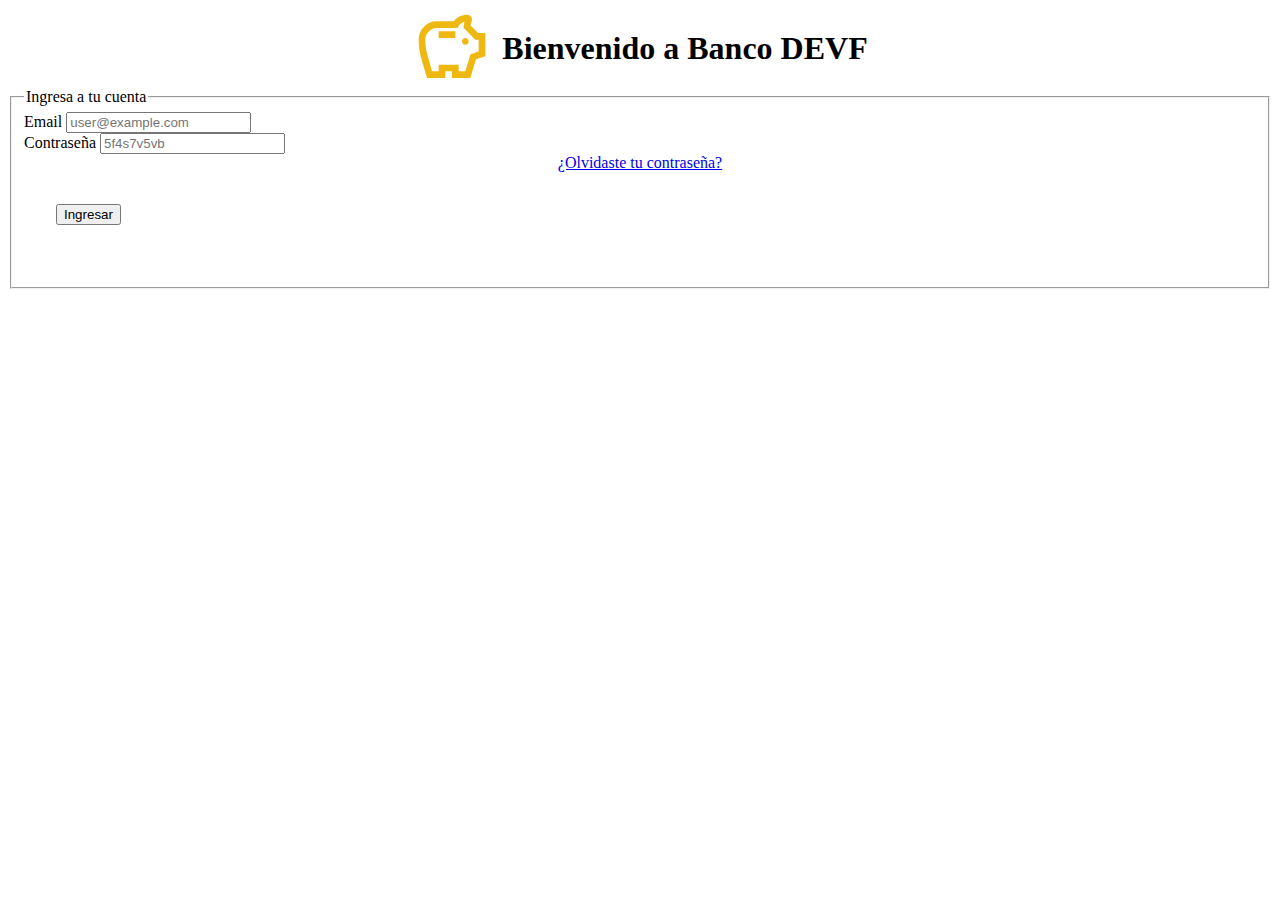
<file: index.html>
<!DOCTYPE html>
<html lang="en">
<head>
    <title>Cajero DEVF</title>
    <meta charset="UTF-8">
    <meta name="viewport" content="width=device-width, initial-scale=1.0">
    <link rel="stylesheet" href="./style/main.css">
    <link rel="icon" type="svg" sizes="32x32" href="./images/savings.svg">

    <link href="https://cdn.jsdelivr.net/npm/bootstrap@5.3.2/dist/css/bootstrap.min.css" rel="stylesheet" integrity="sha384-T3c6CoIi6uLrA9TneNEoa7RxnatzjcDSCmG1MXxSR1GAsXEV/Dwwykc2MPK8M2HN" crossorigin="anonymous">
    <script src="https://cdn.jsdelivr.net/npm/bootstrap@5.3.2/dist/js/bootstrap.bundle.min.js" integrity="sha384-C6RzsynM9kWDrMNeT87bh95OGNyZPhcTNXj1NW7RuBCsyN/o0jlpcV8Qyq46cDfL" crossorigin="anonymous"></script>
    
</head>
<body class="bg-white py-5">
    <header>
      <img src="./images/savings.svg" height="80" width="80" alt="">
      <h1 class="text-center">Bienvenido a Banco DEVF</h1>
    </header>
    
    <form class="d-grid gap-2 py-5  col-4 mx-auto" id="login">
        <fieldset>
          <legend class="text-center">Ingresa a tu cuenta</legend>
          <div class="mb-3">
            <label for="email" class="form-label">Email</label>
            <input type="email" id="email" class="form-control" placeholder="user@example.com" autocomplete="email">
          </div>
          <div class="mb-3">
            <label for="password" class="form-label">Contraseña</label>
            <input type="password" id="password" class="form-control" placeholder="5f4s7v5vb" autocomplete="current-password">
          </div>
          <a class="p-contraseña" href="#">¿Olvidaste tu contraseña?</a>
          <button id="login_btn" type="login" class="b-login btn btn-primary col-4 d-grid mx-auto">Ingresar</button>
          <p class="warnings" id="warnings"></p>
        </fieldset>
      </form>
     
    <script src="./js/app.js"></script>
</body>
</html>
</file>
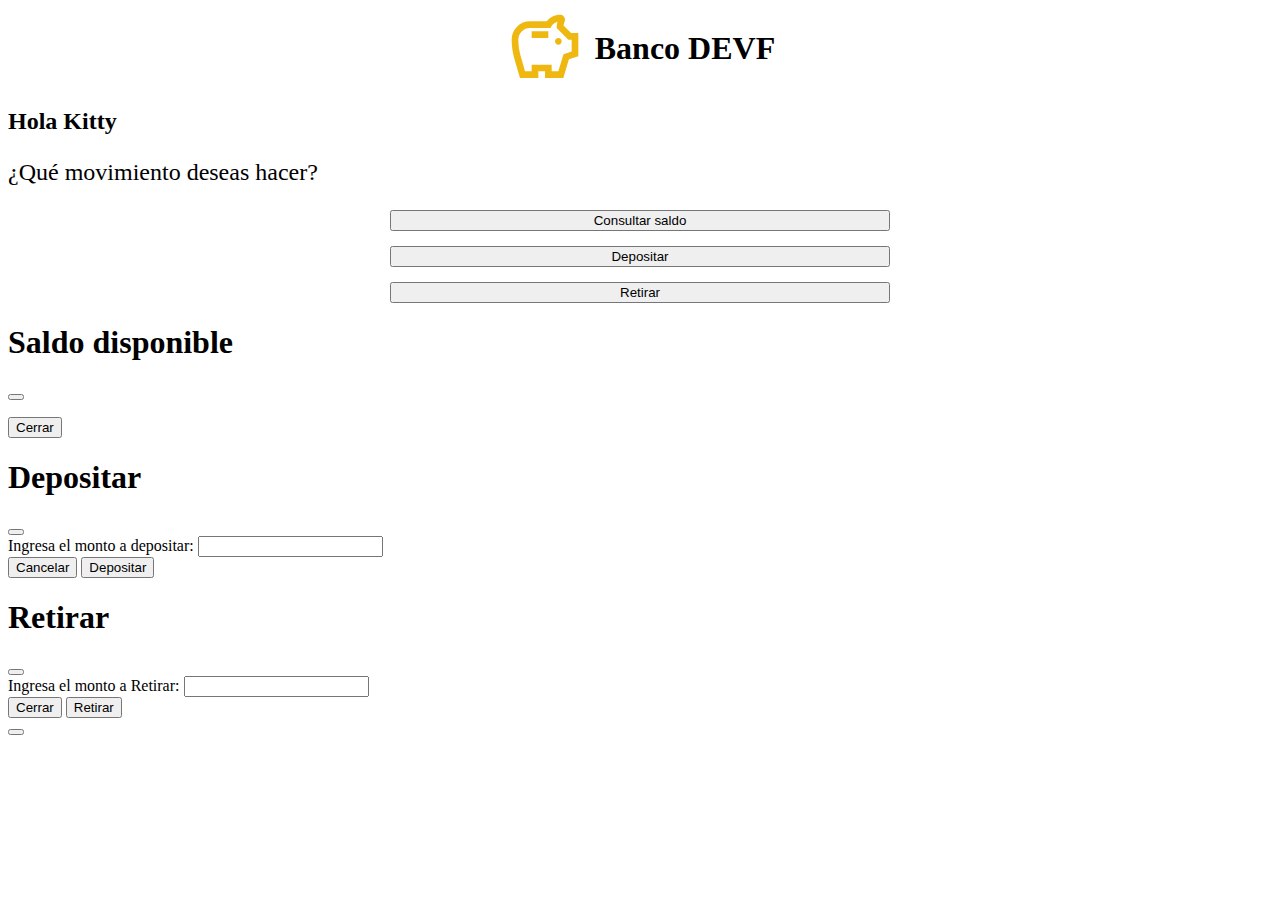
<file: pages/user1.html>
<!DOCTYPE html>
<html lang="en">
<head>
    <title>Menú</title>
    <meta charset="UTF-8">
    <meta name="viewport" content="width=device-width, initial-scale=1.0">
    <link rel="stylesheet" href="../style/main.css">
    <link rel="icon" type="svg" sizes="32x32" href="../images/savings.svg">

    <link href="https://cdn.jsdelivr.net/npm/bootstrap@5.3.2/dist/css/bootstrap.min.css" rel="stylesheet" integrity="sha384-T3c6CoIi6uLrA9TneNEoa7RxnatzjcDSCmG1MXxSR1GAsXEV/Dwwykc2MPK8M2HN" crossorigin="anonymous">
    <script src="https://cdn.jsdelivr.net/npm/bootstrap@5.3.2/dist/js/bootstrap.bundle.min.js" integrity="sha384-C6RzsynM9kWDrMNeT87bh95OGNyZPhcTNXj1NW7RuBCsyN/o0jlpcV8Qyq46cDfL" crossorigin="anonymous"></script>

</head>
<body class="bg-white py-5">
    <header>
        <img src="../images/savings.svg" height="80" width="80" alt="">
        <h1 class="text-center">Banco DEVF</h1>
    </header>
    <h2 class="n-user text-center">Hola Kitty</h2>
    <p class="m-4 text-center opciones">¿Qué movimiento deseas hacer?</p>
    <!--Botones de menu-->
    <section class="sec-btn">
        <button type="button" id="saldo" class="btn btn-secondary bt-menu" data-bs-toggle="modal" data-bs-target="#saldoModal">Consultar saldo</button>

        <button type="button" id="depositar" class="btn btn-primary bt-menu" data-bs-toggle="modal" data-bs-target="#depositoModal">Depositar</button>

        <button type="button" id="retirar" class="btn btn-success bt-menu" data-bs-toggle="modal" data-bs-target="#retiroModal">Retirar</button>
    </section>

    <!-- Modal -->
    <!--Modal consultar saldo-->
    <div class="modal fade" id="saldoModal" tabindex="-1" aria-labelledby="saldoModalLabel" aria-hidden="true">
        <div class="modal-dialog">
            <div class="modal-content">
                <div class="modal-header">
                    <h1 class="modal-title fs-5" id="saldoModalLabel">Saldo disponible</h1>
                    <button type="button" class="btn-close" data-bs-dismiss="modal" aria-label="Close">
                    </button>
                </div>
                <div class="modal-body">
                    <p class="montoSaldo" id="montoSaldo"></p>
                </div>
                <div class="modal-footer">
                    <button type="button" class="btn btn-secondary" data-bs-dismiss="modal">Cerrar</button>
                </div>
            </div>
        </div>
    </div>

    <!--Modal deposito-->
    <div class="modal fade" id="depositoModal" tabindex="-1" aria-labelledby="depositoModalLabel" aria-hidden="true">
        <div class="modal-dialog">
            <div class="modal-content">
                <div class="modal-header">
                    <h1 class="modal-title fs-5" id="depositoModalLabel">Depositar</h1>
                    <button type="button" class="btn-close" data-bs-dismiss="modal" aria-label="Close"></button>
                </div>
                <div class="modal-body">
                    <form id="form-deposito"> <!--Formulario depositar-->
                        <div class="mb-3">
                            <label for="recipient-name" class="col-form-label">Ingresa el monto a depositar:</label>
                            <input type="number" class="form-control" id="deposito-num">
                        </div>
                    </form>
                </div>
                <div class="modal-footer">
                    <button type="button" class="btn btn-secondary" data-bs-dismiss="modal">Cancelar</button>
                    <button type="button" class="btn btn-primary" data-bs-toggle="modal" id="btn-depositar">Depositar</button>
                </div>
            </div>
        </div>
    </div>

    <!--Modal retiro-->
    <div class="modal fade" id="retiroModal" tabindex="-1" aria-labelledby="retiroModalLabel" aria-hidden="true">
        <div class="modal-dialog">
            <div class="modal-content">
                <div class="modal-header">
                    <h1 class="modal-title fs-5" id="retiroModalLabel">Retirar</h1>
                    <button type="button" class="btn-close" data-bs-dismiss="modal" aria-label="Close"></button>
                </div>
                <div class="modal-body">
                    <form>
                        <div class="mb-3">
                            <label for="less-num" class="col-form-label">Ingresa el monto a Retirar:</label>
                            <input type="number" class="form-control" id="less-num">
                        </div>
                    </form>
                </div>
                <div class="modal-footer">
                    <button type="button" class="btn btn-secondary" data-bs-dismiss="modal">Cerrar</button>
                    <button type="button" class="btn btn-primary" data-bs-toggle="modal" id="btn-retirar">Retirar</button>
                </div>
            </div>
        </div>
    </div>
        <!--Modal confirmación-->
    <div class="modal fade" id="confirmRetiroModal" tabindex="-1" aria-labelledby="confirmRetiroModalLabel" aria-hidden="true">
        <div class="modal-dialog">
            <div class="modal-content">
                <div class="modal-header">
                    <!-- <h1 class="modal-title fs-5" id="confirmRetiroModalLabel">¿Esta seguro?</h1> -->
                    <button type="button" class="btn-close" data-bs-dismiss="modal" aria-label="Close"></button>
                </div>
                <div class="modal-body" >
                  <h6 id="alert-message"></h6>
                </div>
                <!-- <div class="modal-footer">
                    <button type="button" class="btn btn-secondary" data-bs-dismiss="modal">Close</button>
                    <button type="button" class="btn btn-primary">Save changes</button>
                </div> -->
            </div>
        </div>
    </div>  
    
    <script src="../js/user1.js"></script>
</body>
</html>
</file>
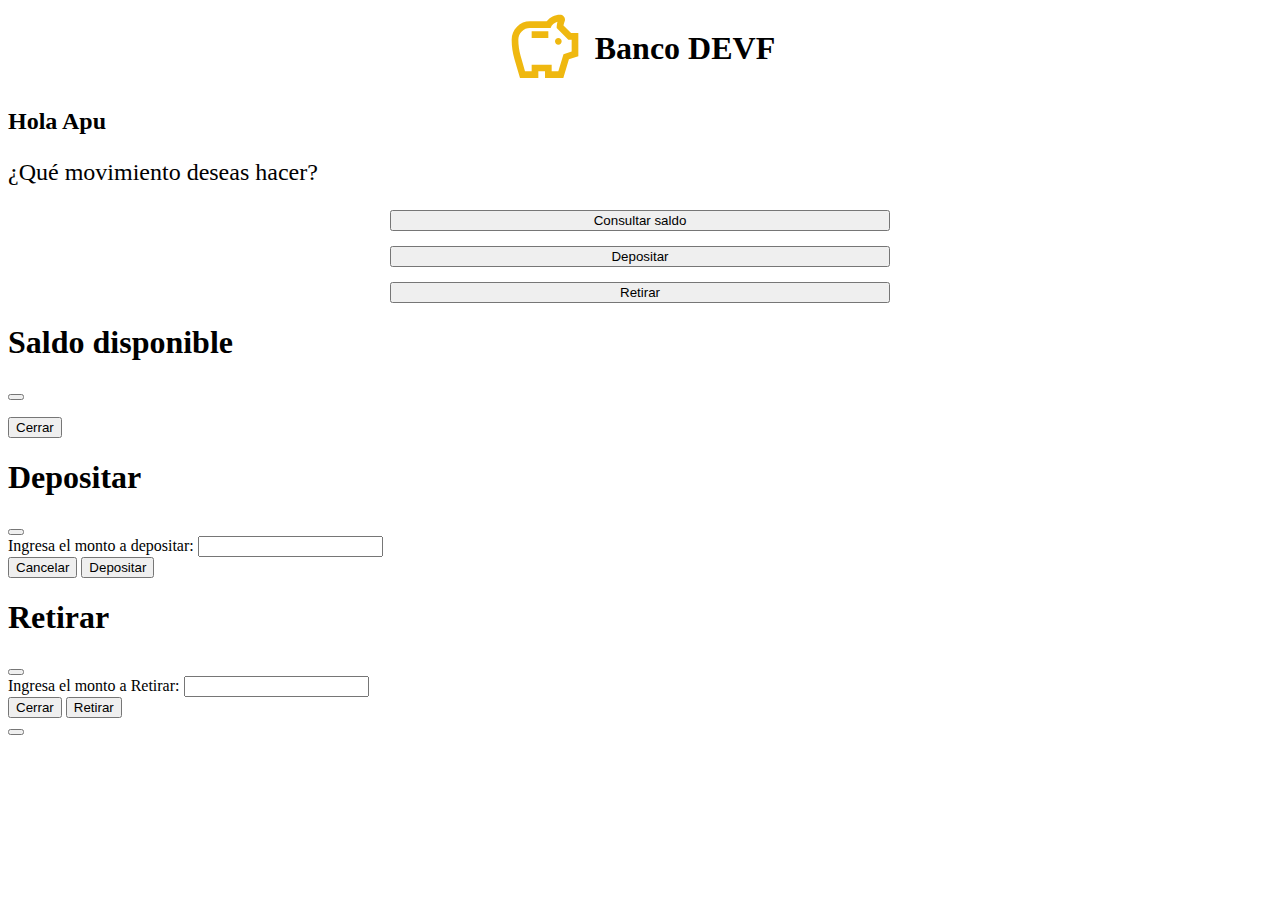
<file: pages/user2.html>
<!DOCTYPE html>
<html lang="en">
<head>
    <title>Menú</title>
    <meta charset="UTF-8">
    <meta name="viewport" content="width=device-width, initial-scale=1.0">
    <link rel="stylesheet" href="../style/main.css">
    <link rel="icon" type="svg" sizes="32x32" href="../images/savings.svg">

    <link href="https://cdn.jsdelivr.net/npm/bootstrap@5.3.2/dist/css/bootstrap.min.css" rel="stylesheet" integrity="sha384-T3c6CoIi6uLrA9TneNEoa7RxnatzjcDSCmG1MXxSR1GAsXEV/Dwwykc2MPK8M2HN" crossorigin="anonymous">
    <script src="https://cdn.jsdelivr.net/npm/bootstrap@5.3.2/dist/js/bootstrap.bundle.min.js" integrity="sha384-C6RzsynM9kWDrMNeT87bh95OGNyZPhcTNXj1NW7RuBCsyN/o0jlpcV8Qyq46cDfL" crossorigin="anonymous"></script>

</head>
<body class="bg-white py-5">
    <header>
        <img src="../images/savings.svg" height="80" width="80" alt="">
        <h1 class="text-center">Banco DEVF</h1>
    </header>
    <h2 class="n-user text-center">Hola Apu</h2>
    <p class="m-4 text-center opciones">¿Qué movimiento deseas hacer?</p>
    <!--Botones de menu-->
    <section class="sec-btn">
        <button type="button" id="saldo" class="btn btn-secondary bt-menu" data-bs-toggle="modal" data-bs-target="#saldoModal">Consultar saldo</button>

        <button type="button" id="depositar" class="btn btn-primary bt-menu" data-bs-toggle="modal" data-bs-target="#depositoModal">Depositar</button>

        <button type="button" id="retirar" class="btn btn-success bt-menu" data-bs-toggle="modal" data-bs-target="#retiroModal">Retirar</button>
    </section>

    <!-- Modal -->
    <!--Modal consultar saldo-->
    <div class="modal fade" id="saldoModal" tabindex="-1" aria-labelledby="saldoModalLabel" aria-hidden="true">
        <div class="modal-dialog">
            <div class="modal-content">
                <div class="modal-header">
                    <h1 class="modal-title fs-5" id="saldoModalLabel">Saldo disponible</h1>
                    <button type="button" class="btn-close" data-bs-dismiss="modal" aria-label="Close">
                    </button>
                </div>
                <div class="modal-body">
                    <p class="montoSaldo" id="montoSaldo"></p>
                </div>
                <div class="modal-footer">
                    <button type="button" class="btn btn-secondary" data-bs-dismiss="modal">Cerrar</button>
                </div>
            </div>
        </div>
    </div>

    <!--Modal deposito-->
    <div class="modal fade" id="depositoModal" tabindex="-1" aria-labelledby="depositoModalLabel" aria-hidden="true">
        <div class="modal-dialog">
            <div class="modal-content">
                <div class="modal-header">
                    <h1 class="modal-title fs-5" id="depositoModalLabel">Depositar</h1>
                    <button type="button" class="btn-close" data-bs-dismiss="modal" aria-label="Close"></button>
                </div>
                <div class="modal-body">
                    <form id="form-deposito"> <!--Formulario depositar-->
                        <div class="mb-3">
                            <label for="recipient-name" class="col-form-label">Ingresa el monto a depositar:</label>
                            <input type="number" class="form-control" id="deposito-num">
                        </div>
                    </form>
                </div>
                <div class="modal-footer">
                    <button type="button" class="btn btn-secondary" data-bs-dismiss="modal">Cancelar</button>
                    <button type="button" class="btn btn-primary" data-bs-toggle="modal" id="btn-depositar">Depositar</button>
                </div>
            </div>
        </div>
    </div>

    <!--Modal retiro-->
    <div class="modal fade" id="retiroModal" tabindex="-1" aria-labelledby="retiroModalLabel" aria-hidden="true">
        <div class="modal-dialog">
            <div class="modal-content">
                <div class="modal-header">
                    <h1 class="modal-title fs-5" id="retiroModalLabel">Retirar</h1>
                    <button type="button" class="btn-close" data-bs-dismiss="modal" aria-label="Close"></button>
                </div>
                <div class="modal-body">
                    <form>
                        <div class="mb-3">
                            <label for="less-num" class="col-form-label">Ingresa el monto a Retirar:</label>
                            <input type="number" class="form-control" id="less-num">
                        </div>
                    </form>
                </div>
                <div class="modal-footer">
                    <button type="button" class="btn btn-secondary" data-bs-dismiss="modal">Cerrar</button>
                    <button type="button" class="btn btn-primary" data-bs-toggle="modal" id="btn-retirar">Retirar</button>
                </div>
            </div>
        </div>
    </div>
        <!--Modal confirmación-->
    <div class="modal fade" id="confirmRetiroModal" tabindex="-1" aria-labelledby="confirmRetiroModalLabel" aria-hidden="true">
        <div class="modal-dialog">
            <div class="modal-content">
                <div class="modal-header">
                    <!-- <h1 class="modal-title fs-5" id="confirmRetiroModalLabel">¿Esta seguro?</h1> -->
                    <button type="button" class="btn-close" data-bs-dismiss="modal" aria-label="Close"></button>
                </div>
                <div class="modal-body" >
                  <h6 id="alert-message"></h6>
                </div>
                <!-- <div class="modal-footer">
                    <button type="button" class="btn btn-secondary" data-bs-dismiss="modal">Close</button>
                    <button type="button" class="btn btn-primary">Save changes</button>
                </div> -->
            </div>
        </div>
    </div>  
    
    <script src="../js/user2.js"></script>
</body>
</html>
</file>
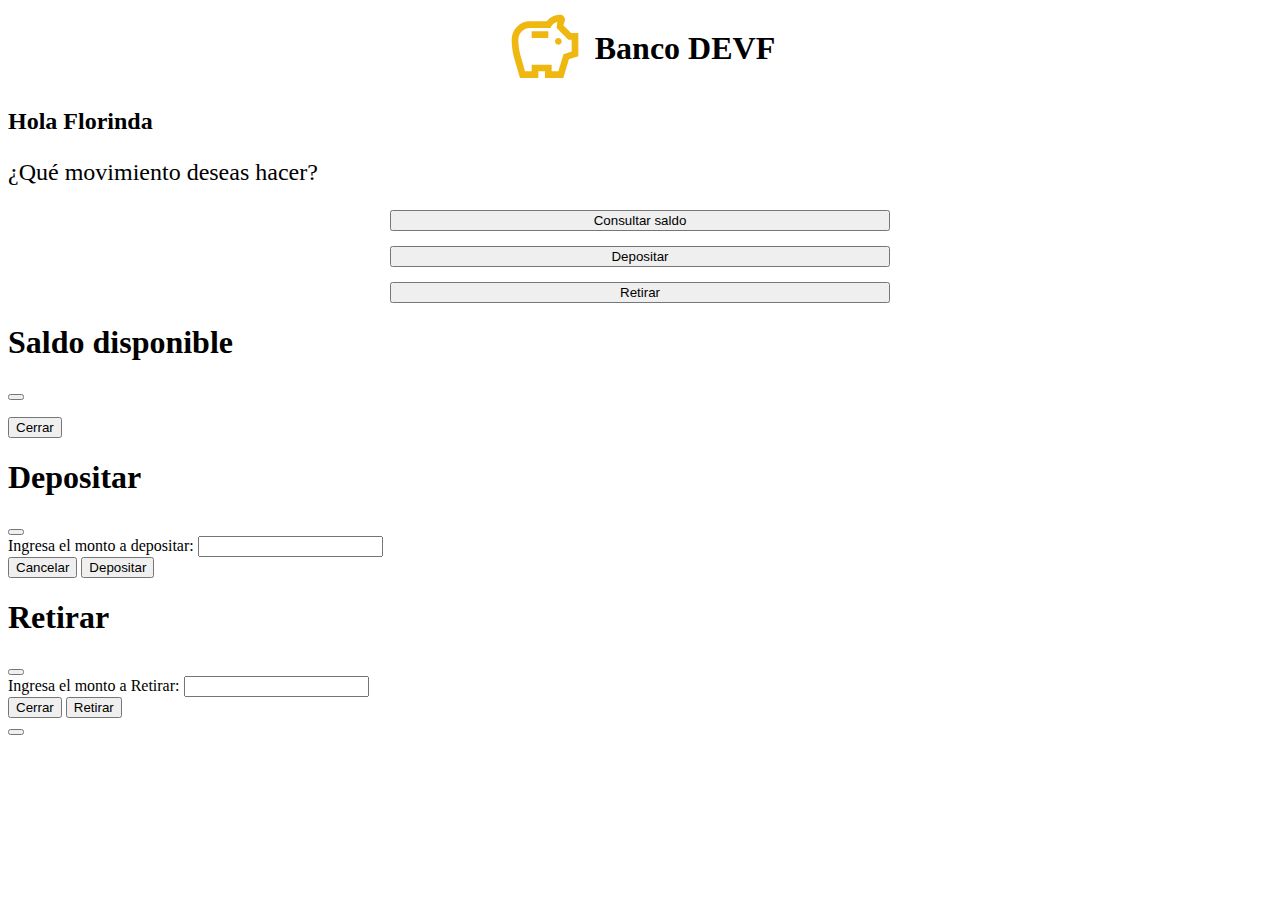
<file: pages/user3.html>
<!DOCTYPE html>
<html lang="en">
<head>
    <title>Menú</title>
    <meta charset="UTF-8">
    <meta name="viewport" content="width=device-width, initial-scale=1.0">
    <link rel="stylesheet" href="../style/main.css">
    <link rel="icon" type="svg" sizes="32x32" href="../images/savings.svg">

    <link href="https://cdn.jsdelivr.net/npm/bootstrap@5.3.2/dist/css/bootstrap.min.css" rel="stylesheet" integrity="sha384-T3c6CoIi6uLrA9TneNEoa7RxnatzjcDSCmG1MXxSR1GAsXEV/Dwwykc2MPK8M2HN" crossorigin="anonymous">
    <script src="https://cdn.jsdelivr.net/npm/bootstrap@5.3.2/dist/js/bootstrap.bundle.min.js" integrity="sha384-C6RzsynM9kWDrMNeT87bh95OGNyZPhcTNXj1NW7RuBCsyN/o0jlpcV8Qyq46cDfL" crossorigin="anonymous"></script>

</head>
<body class="bg-white py-5">
    <header>
        <img src="../images/savings.svg" height="80" width="80" alt="">
        <h1 class="text-center">Banco DEVF</h1>
    </header>
    <h2 class="n-user text-center">Hola Florinda</h2>
    <p class="m-4 text-center opciones">¿Qué movimiento deseas hacer?</p>
    <!--Botones de menu-->
    <section class="sec-btn">
        <button type="button" id="saldo" class="btn btn-secondary bt-menu" data-bs-toggle="modal" data-bs-target="#saldoModal">Consultar saldo</button>

        <button type="button" id="depositar" class="btn btn-primary bt-menu" data-bs-toggle="modal" data-bs-target="#depositoModal">Depositar</button>

        <button type="button" id="retirar" class="btn btn-success bt-menu" data-bs-toggle="modal" data-bs-target="#retiroModal">Retirar</button>
    </section>

    <!-- Modal -->
    <!--Modal consultar saldo-->
    <div class="modal fade" id="saldoModal" tabindex="-1" aria-labelledby="saldoModalLabel" aria-hidden="true">
        <div class="modal-dialog">
            <div class="modal-content">
                <div class="modal-header">
                    <h1 class="modal-title fs-5" id="saldoModalLabel">Saldo disponible</h1>
                    <button type="button" class="btn-close" data-bs-dismiss="modal" aria-label="Close">
                    </button>
                </div>
                <div class="modal-body">
                    <p class="montoSaldo" id="montoSaldo"></p>
                </div>
                <div class="modal-footer">
                    <button type="button" class="btn btn-secondary" data-bs-dismiss="modal">Cerrar</button>
                </div>
            </div>
        </div>
    </div>

    <!--Modal deposito-->
    <div class="modal fade" id="depositoModal" tabindex="-1" aria-labelledby="depositoModalLabel" aria-hidden="true">
        <div class="modal-dialog">
            <div class="modal-content">
                <div class="modal-header">
                    <h1 class="modal-title fs-5" id="depositoModalLabel">Depositar</h1>
                    <button type="button" class="btn-close" data-bs-dismiss="modal" aria-label="Close"></button>
                </div>
                <div class="modal-body">
                    <form id="form-deposito"> <!--Formulario depositar-->
                        <div class="mb-3">
                            <label for="recipient-name" class="col-form-label">Ingresa el monto a depositar:</label>
                            <input type="number" class="form-control" id="deposito-num">
                        </div>
                    </form>
                </div>
                <div class="modal-footer">
                    <button type="button" class="btn btn-secondary" data-bs-dismiss="modal">Cancelar</button>
                    <button type="button" class="btn btn-primary" data-bs-toggle="modal" id="btn-depositar">Depositar</button>
                </div>
            </div>
        </div>
    </div>

    <!--Modal retiro-->
    <div class="modal fade" id="retiroModal" tabindex="-1" aria-labelledby="retiroModalLabel" aria-hidden="true">
        <div class="modal-dialog">
            <div class="modal-content">
                <div class="modal-header">
                    <h1 class="modal-title fs-5" id="retiroModalLabel">Retirar</h1>
                    <button type="button" class="btn-close" data-bs-dismiss="modal" aria-label="Close"></button>
                </div>
                <div class="modal-body">
                    <form>
                        <div class="mb-3">
                            <label for="less-num" class="col-form-label">Ingresa el monto a Retirar:</label>
                            <input type="number" class="form-control" id="less-num">
                        </div>
                    </form>
                </div>
                <div class="modal-footer">
                    <button type="button" class="btn btn-secondary" data-bs-dismiss="modal">Cerrar</button>
                    <button type="button" class="btn btn-primary" data-bs-toggle="modal" id="btn-retirar">Retirar</button>
                </div>
            </div>
        </div>
    </div>
        <!--Modal confirmación-->
    <div class="modal fade" id="confirmRetiroModal" tabindex="-1" aria-labelledby="confirmRetiroModalLabel" aria-hidden="true">
        <div class="modal-dialog">
            <div class="modal-content">
                <div class="modal-header">
                    <!-- <h1 class="modal-title fs-5" id="confirmRetiroModalLabel">¿Esta seguro?</h1> -->
                    <button type="button" class="btn-close" data-bs-dismiss="modal" aria-label="Close"></button>
                </div>
                <div class="modal-body" >
                  <h6 id="alert-message"></h6>
                </div>
                <!-- <div class="modal-footer">
                    <button type="button" class="btn btn-secondary" data-bs-dismiss="modal">Close</button>
                    <button type="button" class="btn btn-primary">Save changes</button>
                </div> -->
            </div>
        </div>
    </div>  
    
    <script src="../js/user3.js"></script>
</body>
</html>
</file>
<file: style/main.css>
header{
    display: flex;
    align-items: center;
    justify-content: center;
    gap: 10px;
}    

.dropdown{
    display: flex;
    justify-content: center;
    padding: 5px 10px 10px 10px;
}

.warnings{
    width: 200px;
    text-align: center;
    margin: auto;
    padding-top: 20px;
}

.p-contraseña{
    display: flex;
    justify-content: center;
}

.b-login{
    margin: 2rem;
}


.opciones {
    font-size: x-large;
}

.sec-btn{
    display: flex;
    justify-content: center;
    gap: 15px;
    flex-direction: column;
}
.bt-menu{
    width: 500px;
    margin: auto;
}
</file>
